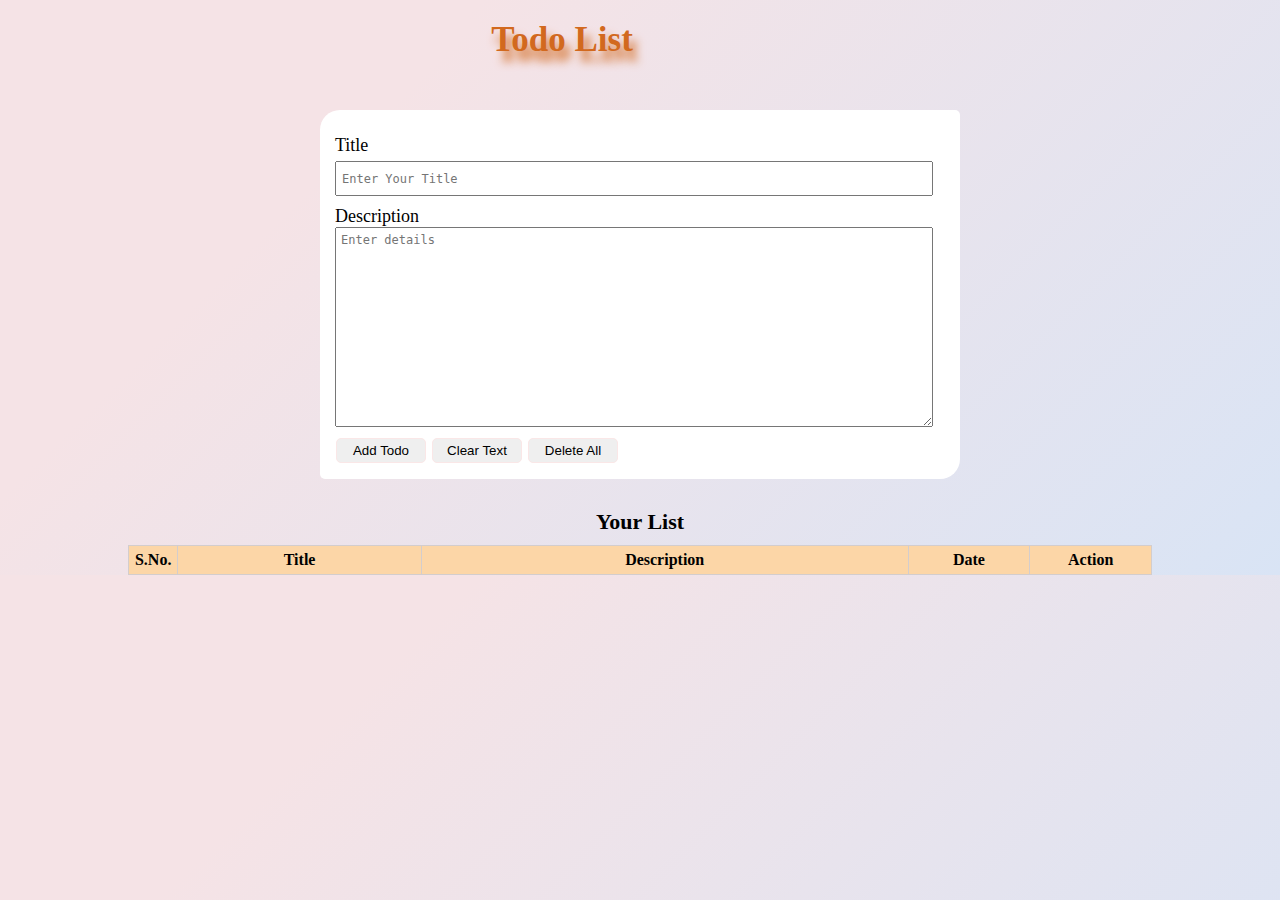
<file: index.html>
<!DOCTYPE html>
<html lang="en">

<head>
    <meta name="viewport" content="width=device-width, initial-scale=1.0">
    <link rel="stylesheet" href="style.css">
    <title>TodoList</title>
</head>
<div class="main">
    <div>
        <div class="header">Todo List</div>


        <div class="inputSection">

            <div class="titleSection">
                <div class="title iTitle">Title</div>
                <input id="title" class="userInput" type="text" placeholder="Enter Your Title" />
            </div>
            <div class="descriptionSection iTitle">
                <div class="description">Description</div>
                <textarea id="description" class="userInput" rows="10" placeholder="Enter details"></textarea>
            </div>
            <div class="buttonSection">
                <button type="button" class="Add" onclick="saveData()">Add Todo</button>
                <button type="button" class="ClearText" onclick="clearText()">Clear Text</button>
                <button type="button" class="deleteAll" onclick="deleteAll()">Delete All</button>
            </div>


        </div>
        <!-- -------------edit section Initial hide this section show only if edit botton click -->
        <div class="editSection" >

            <div class="titleSection">
                <div class="title iTitle">Title</div>
                <input id="editTitle" class="userInput" type="text" placeholder="Update Your Title" />
            </div>
            <div class="descriptionSection iTitle">
                <div class="description">Description</div>
                <textarea id="editDescription" class="userInput" rows="10" placeholder="update description" ></textarea>
            </div>
            <div class="buttonSection">
                <button type="button" class="edit" onclick="updateData()">update</button>
                <button type="button" class="cancle" onclick="cancel()">cancel</button>
                <!-- <button type="button" class="deleteAll" onclick="deleteAll()">delete All</button> -->
            </div>


        </div>

        <div class="userData">
            <div class="dataTitle">Your List</div>

            <div id="userData"  >
                <table id="tableData">
                    <thead>
                        <tr>
                            <th>S.No.</th>
                            <th>Title</th>
                            <th>Description</th>
                            <th>Date</th>
                            <th>Action</th>
                        </tr>
                    </thead>
                </table>
            </div>

        </div>
    </div>
</div>

<script src="script.js"></script>

<body>

</body>

</html>
</file>
<file: style.css>
*{
    box-sizing: border-box;
}
html,body {
    margin: 0px;
    padding: 0px;
    box-sizing: border-box;
    background-color: antiquewhite;
    background-image: linear-gradient(315deg, #d9e4f5 0%, #f5e3e6 74%);
}

.header {
    width: 80%;
    border: 10px;
    padding-left: 100px;
    margin-bottom: 50px;
    border-color: white;
    text-align: center;
    margin-top: 20px;
    font-size: 35px;
    font-weight: 900;
    color: chocolate;
    text-shadow: 5px 10px 10px;
}

.inputSection {
    box-sizing: border-box;
    background-color: rgb(255, 255, 255);
    width: 50%;
    /* width: 500px; */
    /* display: flex; */
    /* justify-content: center; */
    margin: auto;
    padding: 15px;
    border-radius: 20px 5px 20px 5px;
}

.editSection {
    display: none;
    box-sizing: border-box;
    background-color: rgb(255, 255, 255);
    width: 50%;
    margin: auto;
    padding: 15px;
}


.titleSection {
    width: 100%;
    /* background-color: aqua; */
}

.iTitle {
    font-size: large;
    /* color: red; */
    font-weight: 500;
    margin-top: 10px;
    margin-bottom: 5px;
}

.userInput {
    min-width: 98%;
    max-width: 98%;
    /* min-width: 250px; */
    font-size: 12px;
    font-family: monospace;
    padding: 5PX;
    
}

input{
    height: 35px;
}
.userInput:focus, .userInput:hover {
    font-size: larger;
}
textarea{
    height: 200px;
}

.userData {
    /* background-color: rgb(255, 255, 255); */
    width: 80%;
    /* width: 500px; */
    /* display: flex; */
    /* justify-content: center; */
    margin: auto;
    margin-top: 20px;
    
}
#userData {
 
    max-height:400px ;
    overflow-y: auto; 
}

.dataTitle {
    font-size: 22px;
    font-weight: bolder;
    text-align: center;
    padding-top: 10px;
    padding-bottom: 10px;

}

.buttonSection button{
    margin: 1px;
    width: 90px;
    height: 25px;
    border-radius: 5px;
}
button{
    margin: 1px;
    width: 60px;
    height: 20px;
    border-radius: 3px;
    border : 1px solid rgb(250, 231, 231); 
}
button:hover{
    background-color: #8c8d8d;
    color: white;
}

table, th, td {
    /* border: 1px solid black; */
    border-collapse: collapse;
    text-align: center;
    padding: 5px;
    word-wrap: break-word;
    inline-size: 50px;
    overflow-wrap: break-word;
    border: 1px solid rgb(211, 205, 205);
}

th, thead{
    position: sticky;
    top:0px;
}
table {
    width: 100%;
    margin: auto;
    border: 1px solid rgb(252, 214, 167);

}

thead{background-color:rgb(252, 214, 167);}


tbody:nth-child(even) {background-color: #fcecec;}
tbody:nth-child(odd) {background-color: rgb(252, 227, 227);}

tbody:hover{
    box-sizing: border-box;
    background-color: hsl(55, 100%, 96%);
    /* font-size: 17px; */
}

@media (max-width:400px) {
    .inputSection {
        width: 90%;
    } 
    .editSection {
        width: 90%;
    }
    .userData{
        width: 100%;
    }
    table {
        width: 110%;
        margin: auto;
    }
    .tableDate{
        font-size: smaller;
        
    }
}
@media (max-width:600px) {
    .inputSection {
        width: 80%;
    }
    .editSection {
        width: 80%;
    }
    .userData{
        width: 100%;
    }
    table {
        width: 80%;
        margin: auto;
    }
   
}
</file>
